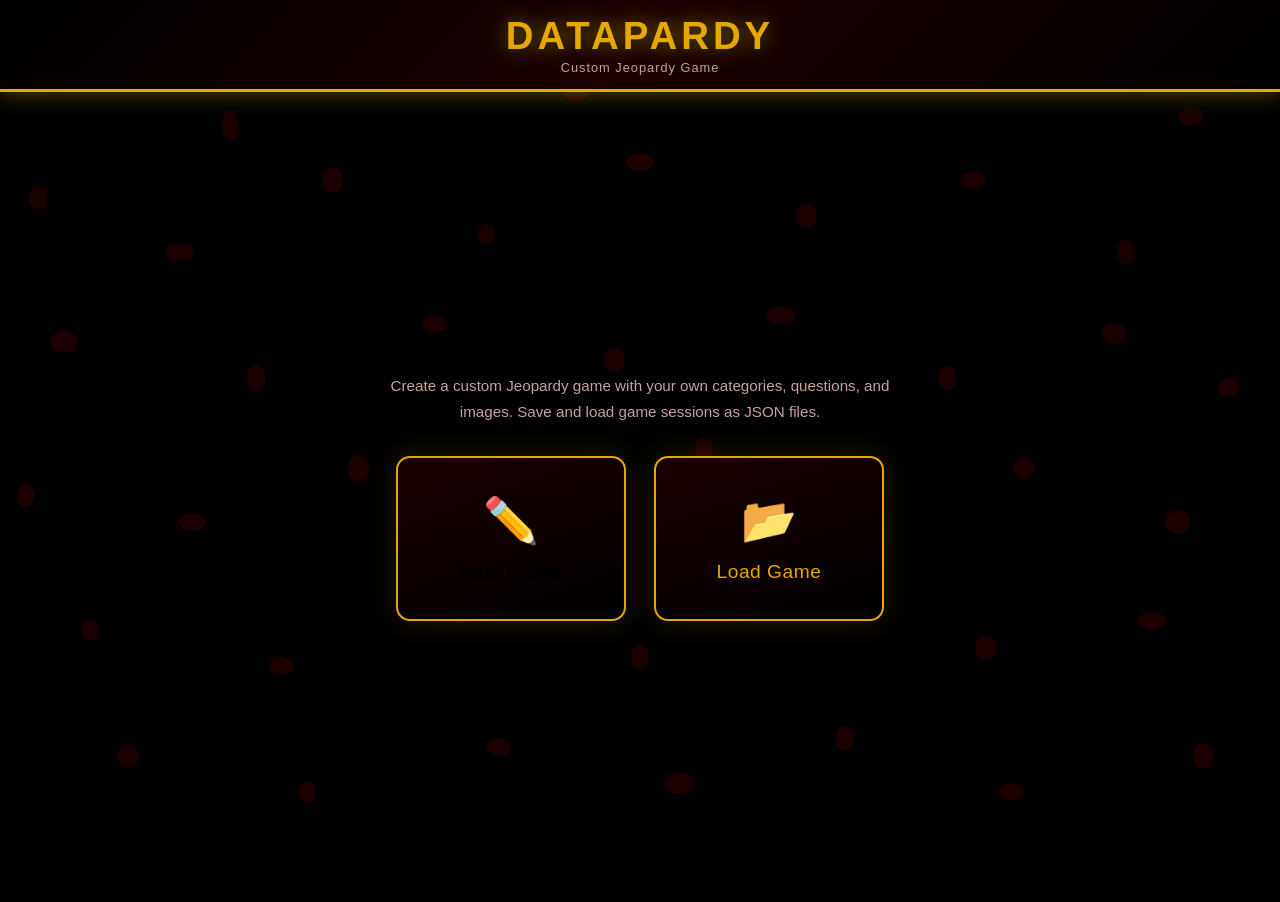
<file: index.html>
<!DOCTYPE html>
<html lang="en">
<head>
  <meta charset="UTF-8">
  <meta name="viewport" content="width=device-width, initial-scale=1.0">
  <title>DataPardy</title>
  <link rel="stylesheet" href="css/style.css">
</head>
<body>
  <header class="site-header">
    <h1>DataPardy</h1>
    <div class="subtitle">Custom Jeopardy Game</div>
  </header>

  <main class="landing">
    <div class="landing-description">
      Create a custom Jeopardy game with your own categories, questions, and images.
      Save and load game sessions as JSON files.
    </div>

    <div class="landing-buttons">
      <button class="btn landing-btn btn-primary" onclick="location.href='setup.html'">
        <span class="icon">✏️</span>
        New Game
      </button>

      <button class="btn landing-btn btn-secondary" onclick="document.getElementById('loadFileInput').click()">
        <span class="icon">📂</span>
        Load Game
      </button>
      <input type="file" id="loadFileInput" accept=".json" class="hidden" onchange="loadGame(event)">
    </div>

    <div id="loadError" class="hidden" style="color:#f88; font-size:0.9rem;"></div>
  </main>

  <script src="js/utils.js"></script>
  <script>
    function loadGame(event) {
      const file = event.target.files[0];
      if (!file) return;
      const reader = new FileReader();
      reader.onload = async function(e) {
        try {
          const data = JSON.parse(e.target.result);
          // Basic validation
          if (!data.categories || !Array.isArray(data.categories)) {
            throw new Error('Invalid game file format');
          }
          await compressGameImages(data);
          localStorage.setItem('datapardy_game', JSON.stringify(data));
          location.href = 'setup.html?loaded=1';
        } catch (err) {
          const el = document.getElementById('loadError');
          el.textContent = 'Error loading file: ' + err.message;
          el.classList.remove('hidden');
        }
      };
      reader.readAsText(file);
    }
  </script>
</body>
</html>
</file>
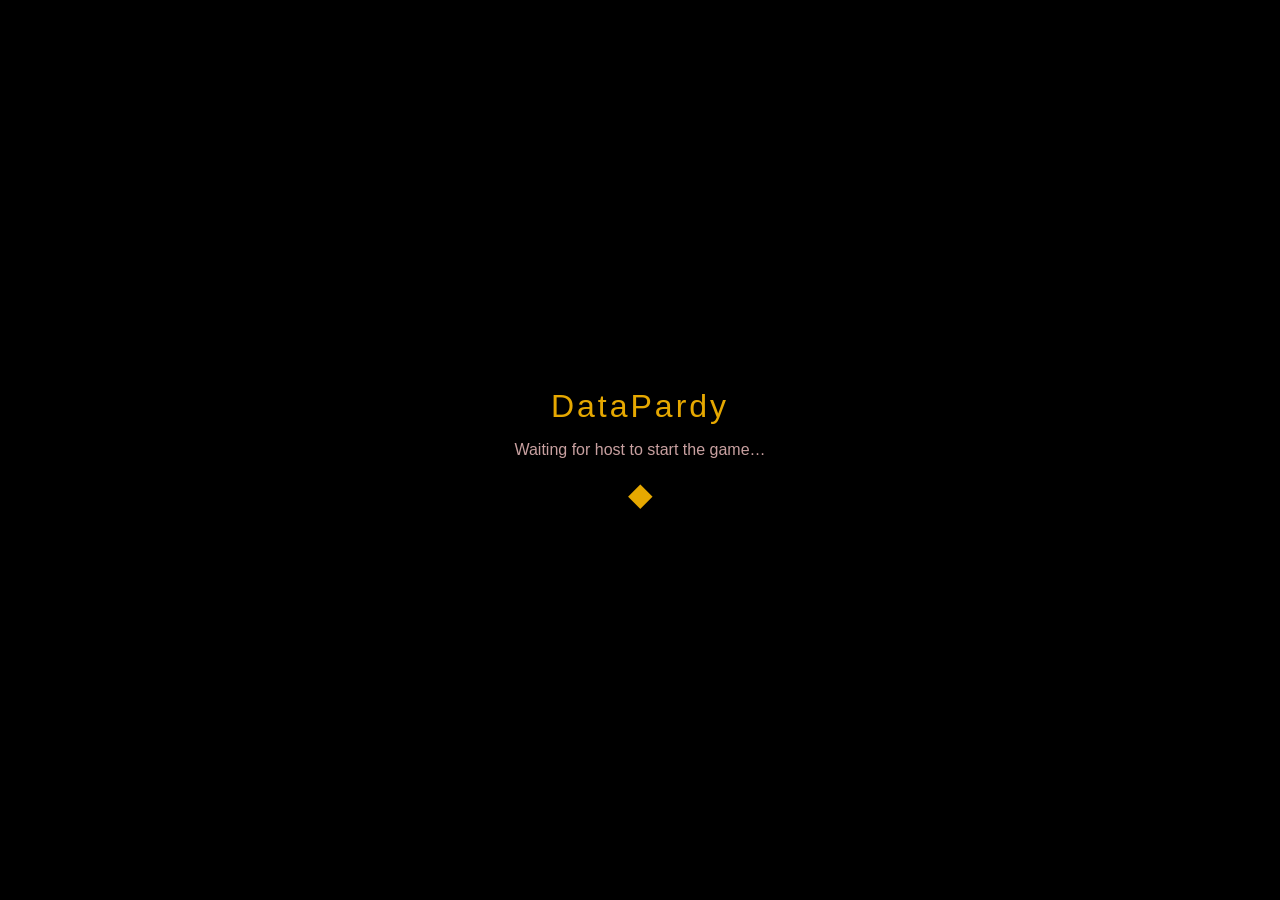
<file: audience.html>
<!DOCTYPE html>
<html lang="en">
<head>
  <meta charset="UTF-8">
  <meta name="viewport" content="width=device-width, initial-scale=1.0">
  <title>DataPardy — Audience</title>
  <link rel="stylesheet" href="css/style.css">
  <style>
    body { margin: 0; overflow: hidden; }
    body::before { display: none; } /* hide cheetah spots on audience bg */
  </style>
</head>
<body>
  <div class="audience-root">

    <!-- Waiting for host -->
    <div class="audience-scene active" id="scene-waiting">
      <div class="audience-waiting">
        <div style="font-family:var(--font-main);font-size:2rem;color:var(--gold);letter-spacing:3px">
          DataPardy
        </div>
        <div>Waiting for host to start the game&hellip;</div>
        <div class="dot-pulse">◆</div>
      </div>
    </div>

    <!-- Board -->
    <div class="audience-scene" id="scene-board">
      <div class="audience-board-wrap">
        <div class="audience-board" id="audienceBoard"></div>
        <div class="audience-page-nav hidden" id="audiencePageNav"></div>
      </div>
      <div class="audience-score-strip" id="audienceScoreStrip"></div>
    </div>

    <!-- Daily Double -->
    <div class="audience-scene" id="scene-daily-double">
      <div class="audience-dd-scene">
        <div class="audience-dd-text">Daily Double!</div>
        <div class="audience-dd-sub" id="ddMeta"></div>
      </div>
    </div>

    <!-- Question -->
    <div class="audience-scene" id="scene-question">
      <div class="audience-question-scene">
        <div class="audience-meta" id="qMeta"></div>
        <img id="qImage" class="audience-image hidden" alt="">
        <div class="audience-question-text" id="qText"></div>
      </div>
      <div class="audience-score-strip" id="audienceScoreStripQ"></div>
    </div>

    <!-- Answer -->
    <div class="audience-scene" id="scene-answer">
      <div class="audience-question-scene">
        <div class="audience-meta" id="aMeta"></div>
        <div class="audience-question-text" id="aText"></div>
        <div class="audience-answer-box" id="aAnswer"></div>
        <div class="image-pair">
          <img id="aImage" class="audience-image hidden" alt="">
          <img id="aAnswerImage" class="audience-image hidden" alt="">
        </div>
      </div>
      <div class="audience-score-strip" id="audienceScoreStripA"></div>
    </div>

    <!-- Final Jeopardy: wager stage -->
    <div class="audience-scene" id="scene-final-wager">
      <div class="audience-final-wager-scene">
        <div class="audience-fj-label">Final Jeopardy</div>
        <div class="audience-fj-category" id="fjWagerCategory"></div>
        <div style="margin-top:24px;color:var(--tan);font-size:0.9rem">Make your wagers now</div>
      </div>
    </div>

    <!-- Final Jeopardy: question -->
    <div class="audience-scene" id="scene-final-question">
      <div class="audience-question-scene">
        <div class="audience-fj-label">Final Jeopardy</div>
        <div class="audience-fj-category" id="fjQCategory" style="font-size:1.4rem;margin-bottom:28px"></div>
        <img id="fjQImage" class="audience-image hidden" alt="">
        <div class="audience-question-text" id="fjQText"></div>
      </div>
    </div>

    <!-- Final Jeopardy: answer + scores -->
    <div class="audience-scene" id="scene-final-answer">
      <div class="audience-question-scene" style="padding-bottom:16px">
        <div class="audience-fj-label">Final Jeopardy</div>
        <div class="audience-fj-category" id="fjACategory" style="font-size:1.2rem;margin-bottom:16px"></div>
        <img id="fjAImage" class="audience-image hidden" alt="">
        <div class="audience-question-text" id="fjAText" style="font-size:clamp(1rem,2.5vw,1.8rem)"></div>
        <div class="audience-answer-box" id="fjAAnswer" style="margin-bottom:0"></div>
        <div class="audience-final-scores" id="fjScores"></div>
      </div>
    </div>

    <!-- Rules -->
    <div class="audience-scene" id="scene-rules">
      <div class="audience-rules-scene">
        <div class="audience-fj-label" id="rulesGameTitle"></div>
        <div class="audience-rules-header">House Rules</div>
        <div class="audience-rules-body" id="rulesBody"></div>
      </div>
    </div>

  </div>

  <script src="js/audience.js"></script>
</body>
</html>
</file>
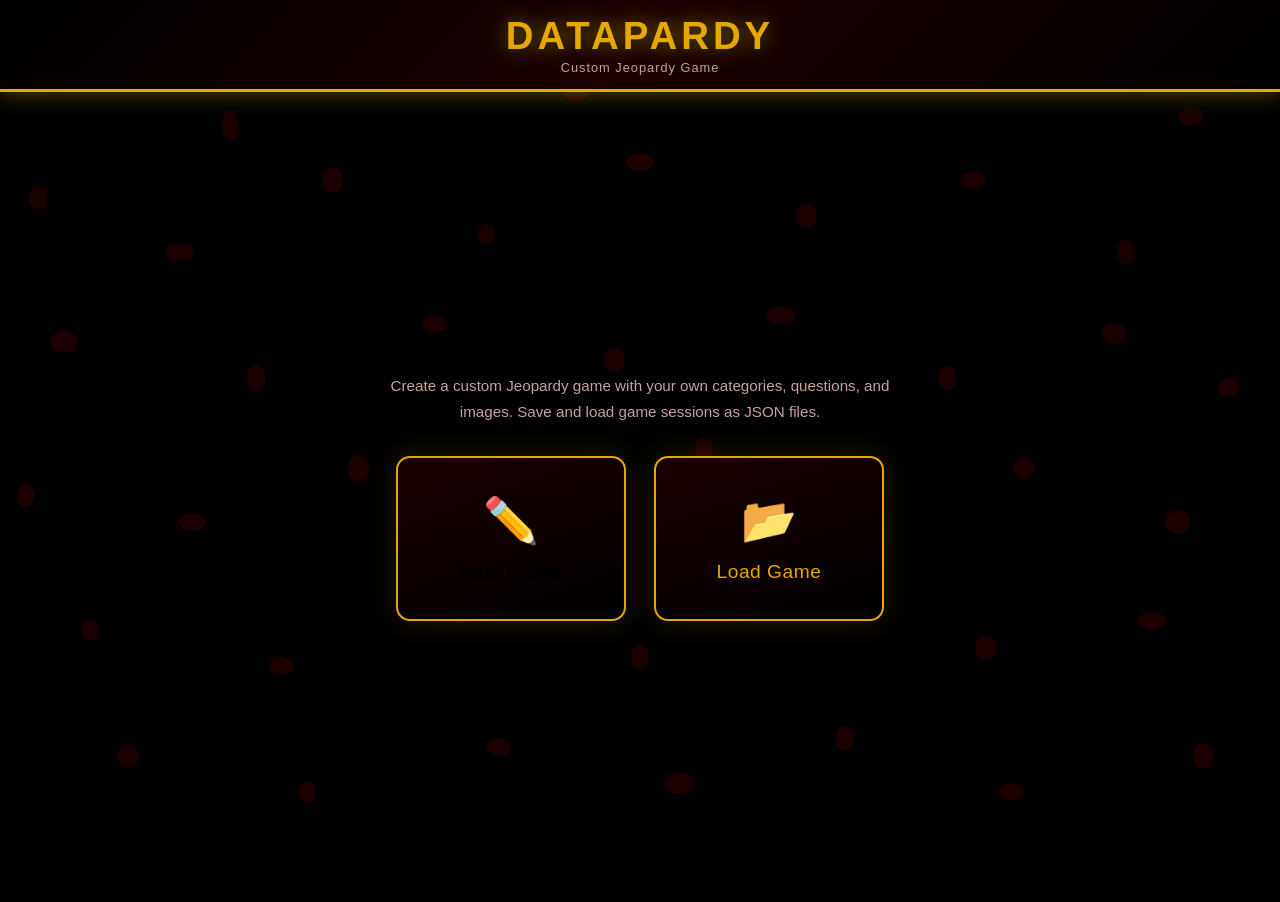
<file: final.html>
<!DOCTYPE html>
<html lang="en">
<head>
  <meta charset="UTF-8">
  <meta name="viewport" content="width=device-width, initial-scale=1.0">
  <title>DataPardy — Final Jeopardy</title>
  <link rel="stylesheet" href="css/style.css">
</head>
<body>
  <header class="site-header">
    <h1>DataPardy</h1>
    <div class="subtitle">Final Jeopardy</div>
  </header>

  <div class="final-container">

    <!-- Stage 1: Wagers -->
    <div class="final-stage active" id="stage-wager">
      <div class="text-center" style="margin-bottom:8px;color:var(--tan);font-size:0.85rem;text-transform:uppercase;letter-spacing:2px">
        Category
      </div>
      <div class="final-category-banner" id="finalCategoryDisplay">—</div>
      <p class="text-center" style="color:var(--tan);margin-bottom:24px">
        All players write down their wagers before the question is revealed.
      </p>
      <div class="wager-grid" id="wagerGrid"></div>
      <div class="stage-actions">
        <button class="btn btn-secondary" onclick="location.href='game.html'">← Back to Board</button>
        <button class="btn btn-primary" onclick="goToQuestion()">Reveal Question →</button>
      </div>
    </div>

    <!-- Stage 2: Question + Answer + Score Adjust -->
    <div class="final-stage" id="stage-question">
      <div class="final-category-banner" id="finalCategoryDisplay2">—</div>
      <div class="final-question-box" id="finalQuestionDisplay"></div>
      <div class="final-answer-box" id="finalAnswerDisplay"></div>
      <img id="finalImageDisplay" class="modal-image hidden" alt="Final Jeopardy image">

      <div class="stage-actions" style="margin-top:20px;margin-bottom:8px">
        <button class="btn btn-secondary" id="revealFinalABtn" onclick="revealFinalAnswer()">Reveal Answer to Audience</button>
      </div>

      <h2 style="font-family:var(--font-main);color:var(--gold);font-size:1rem;text-transform:uppercase;letter-spacing:2px;margin:24px 0 12px">
        Adjust Scores
      </h2>
      <div id="finalScoreRows"></div>

      <div class="stage-actions" style="margin-top:32px">
        <button class="btn btn-secondary" onclick="resetGame()">🔁 Play Again</button>
        <button class="btn btn-success" onclick="revealFinalScores()">📣 Show Final Scores to Audience</button>
        <button class="btn btn-primary" onclick="location.href='index.html'">🏠 Home</button>
      </div>
    </div>

  </div>

  <script src="js/final.js"></script>
</body>
</html>
</file>
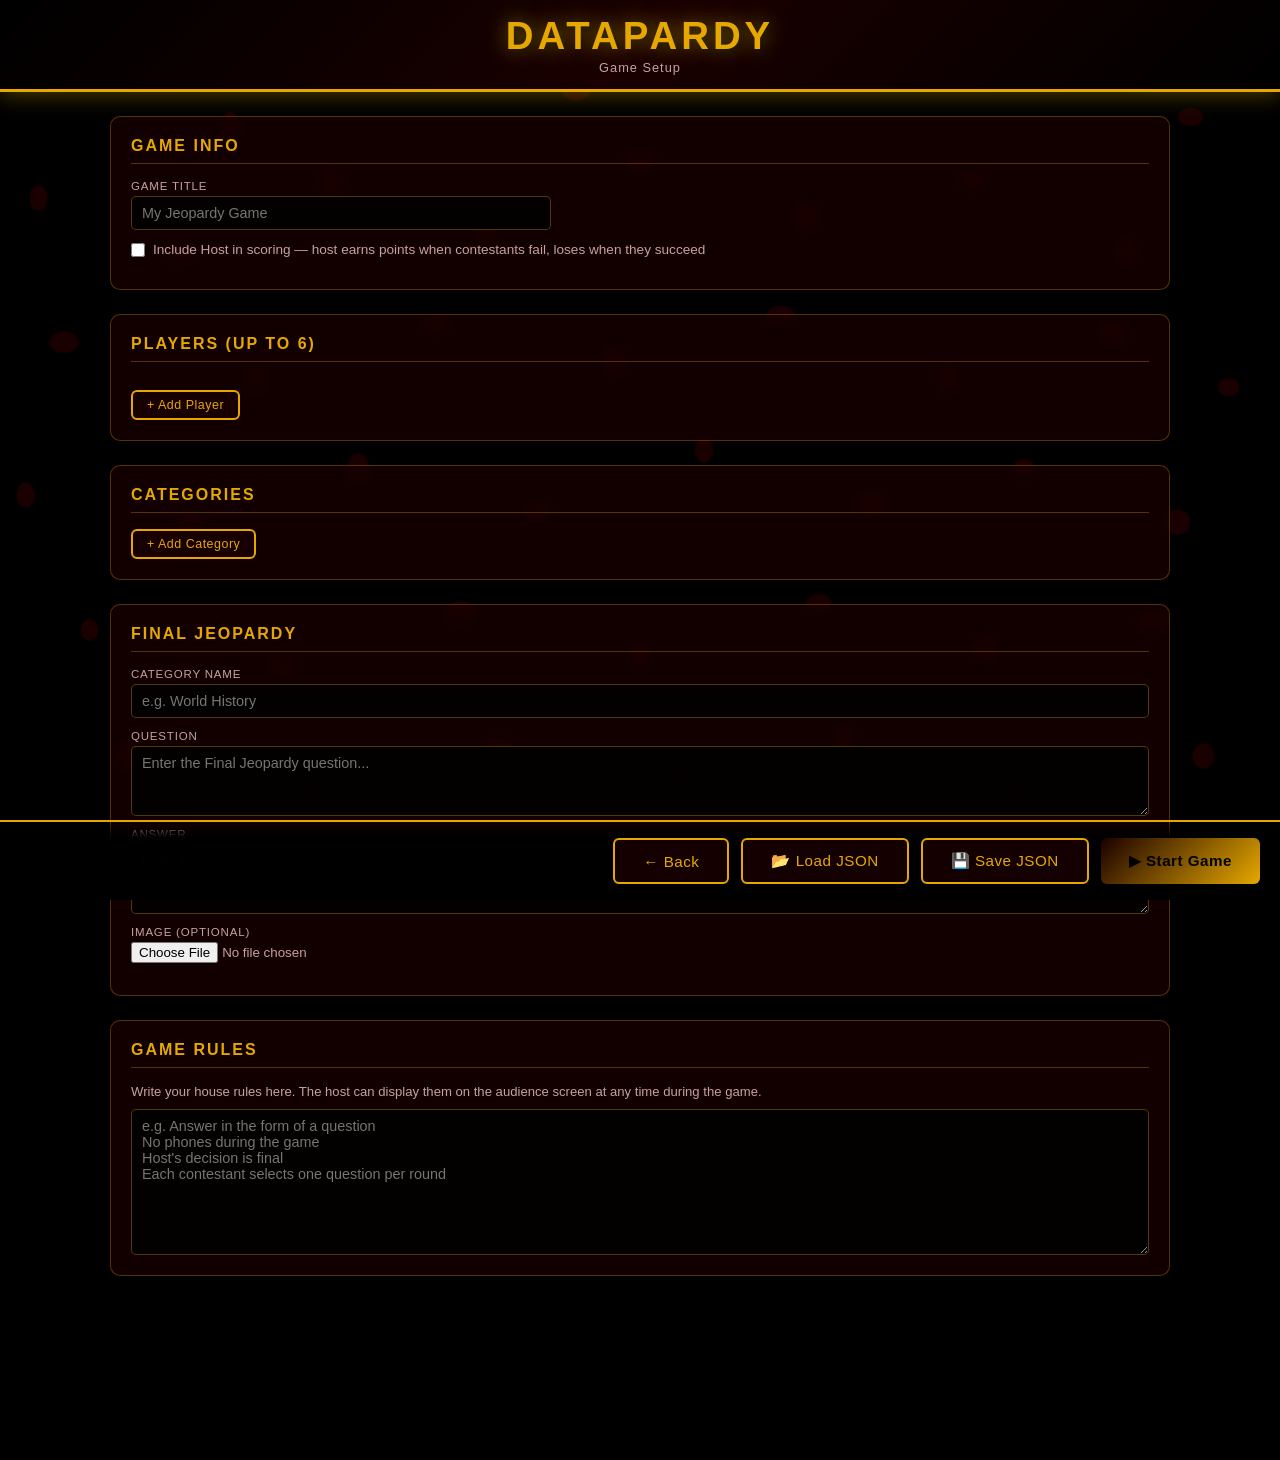
<file: game.html>
<!DOCTYPE html>
<html lang="en">
<head>
  <meta charset="UTF-8">
  <meta name="viewport" content="width=device-width, initial-scale=1.0">
  <title>DataPardy — Game Board</title>
  <link rel="stylesheet" href="css/style.css">
</head>
<body>
  <header class="site-header" style="padding:8px 20px">
    <h1 id="gameTitle" style="font-size:1.4rem;letter-spacing:2px">DataPardy</h1>
  </header>

  <div class="game-layout">
    <!-- Board -->
    <div class="board-area">
      <div class="jeopardy-board" id="board"></div>
      <div class="board-page-nav hidden" id="boardPageNav">
        <button class="btn btn-secondary btn-sm" id="pagePrev" onclick="prevPage()">◀ Prev</button>
        <span class="page-indicator" id="pageIndicator">1 / 1</span>
        <button class="btn btn-secondary btn-sm" id="pageNext" onclick="nextPage()">Next ▶</button>
      </div>
    </div>

    <!-- Score Panel -->
    <div class="score-panel">
      <h2>Scores</h2>
      <div id="scoreCards"></div>
      <div class="final-jeopardy-btn-wrap">
        <button class="btn btn-secondary btn-sm" style="width:100%;margin-bottom:8px"
          onclick="openAudienceScreen()">
          📺 Open Audience Screen
        </button>
        <button class="btn btn-secondary btn-sm" style="width:100%;margin-bottom:8px"
          onclick="showRules()">
          📋 Show Rules
        </button>
        <button class="btn btn-primary" style="width:100%" onclick="goToFinal()">
          Final Jeopardy ★
        </button>
        <button class="btn btn-secondary btn-sm" style="width:100%;margin-top:8px"
          onclick="if(confirm('Return to setup? Game progress is saved.')) location.href='setup.html'">
          ← Setup
        </button>
      </div>
    </div>
  </div>

  <!-- Question Modal -->
  <div class="modal-overlay hidden" id="modalOverlay" onclick="handleOverlayClick(event)">
    <div class="modal" id="modal">
      <div class="modal-category" id="modalCategory"></div>
      <div class="modal-points" id="modalPoints"></div>
      <div id="modalDDSection" class="hidden">
        <div class="daily-double-banner">DAILY DOUBLE!</div>
        <div class="wager-form">
          <div class="wager-player-select" id="ddWagerSection">
            <label>Who is wagering?</label>
            <select id="ddPlayerSelect"></select>
            <label style="margin-top:8px">Wager Amount ($)</label>
            <input type="number" id="ddWagerAmount" min="0" placeholder="Enter wager">
          </div>
          <button class="btn btn-primary" onclick="confirmDDWager()">Confirm Wager & Show Question</button>
        </div>
      </div>
      <div id="modalQuestionSection" class="hidden">
        <div class="modal-question" id="modalQuestion"></div>
        <div class="modal-answer host-preview" id="modalAnswer">
          <div class="answer-label">
            Answer
            <span class="host-only-badge" id="hostOnlyBadge">HOST ONLY</span>
          </div>
          <div id="modalAnswerText"></div>
        </div>
        <div class="image-pair">
          <img id="modalImage" class="modal-image hidden" alt="question image">
          <img id="modalAnswerImage" class="modal-image hidden" alt="answer image">
        </div>
        <div class="score-buttons" id="scoreButtons"></div>
        <div class="modal-footer">
          <button class="btn btn-secondary" id="revealAnswerBtn" onclick="revealAnswer()">Reveal to Audience</button>
          <button class="btn btn-secondary btn-sm" onclick="pauseQuestion()">⏸ Come Back To This</button>
          <button class="btn btn-danger btn-sm" onclick="closeModal(false)">Close (No Score)</button>
          <button class="btn btn-success" onclick="closeModal(true)">Done ✓</button>
        </div>
      </div>
    </div>
  </div>

  <script src="js/game.js"></script>
</body>
</html>
</file>
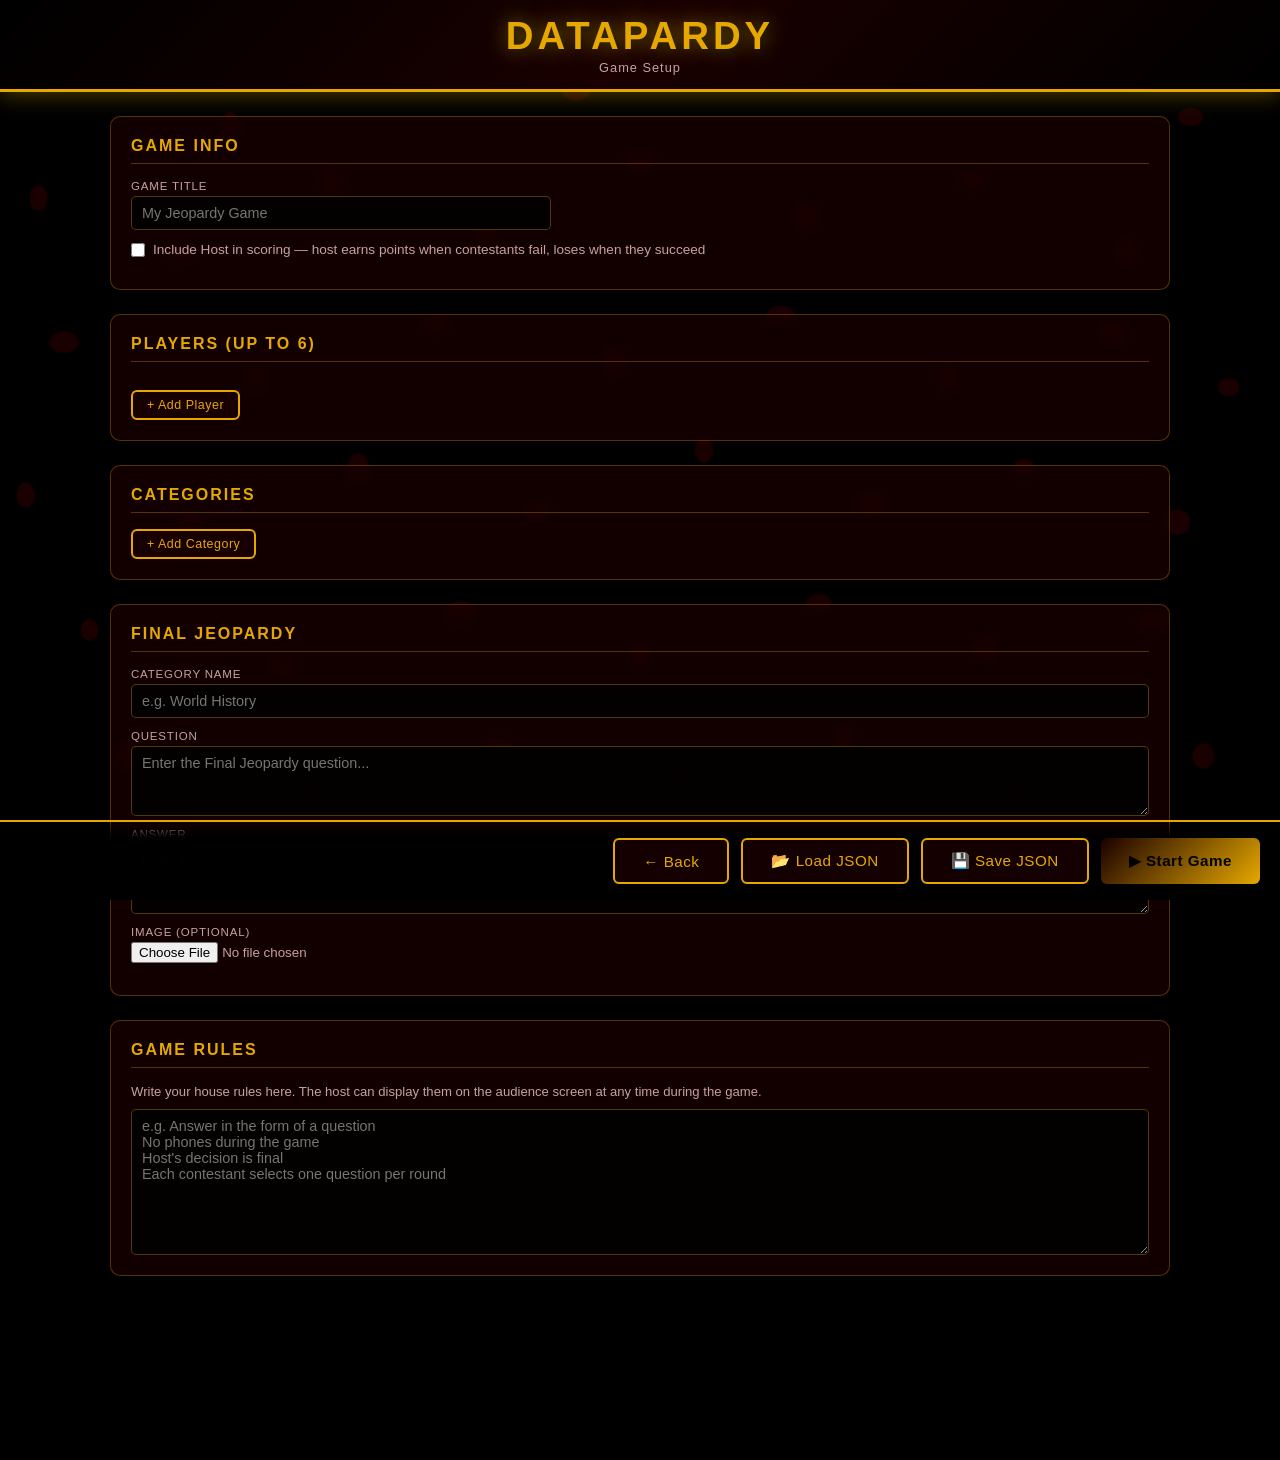
<file: setup.html>
<!doctype html>
<html lang="en">
  <head>
    <meta charset="UTF-8" />
    <meta name="viewport" content="width=device-width, initial-scale=1.0" />
    <title>DataPardy — Setup</title>
    <link rel="stylesheet" href="css/style.css" />
  </head>
  <body>
    <header class="site-header">
      <h1>DataPardy</h1>
      <div class="subtitle">Game Setup</div>
    </header>

    <div class="setup-container">
      <!-- Game Title -->
      <div class="setup-section">
        <h2>Game Info</h2>
        <div class="form-row">
          <div class="form-group" style="max-width: 420px">
            <label for="gameTitle">Game Title</label>
            <input
              type="text"
              id="gameTitle"
              placeholder="My Jeopardy Game"
              maxlength="80"
            />
          </div>
        </div>
        <div class="form-row" style="margin-top: 4px">
          <label class="host-toggle-label">
            <input type="checkbox" id="hostScoring" />
            Include Host in scoring — host earns points when contestants fail,
            loses when they succeed
          </label>
        </div>
      </div>

      <!-- Players -->
      <div class="setup-section">
        <h2>Players (up to 6)</h2>
        <div class="player-list" id="playerList"></div>
        <button
          class="btn btn-secondary btn-sm"
          onclick="addPlayer()"
          id="addPlayerBtn"
        >
          + Add Player
        </button>
      </div>

      <!-- Categories -->
      <div class="setup-section">
        <h2>Categories</h2>
        <div id="categoryList"></div>
        <button
          class="btn btn-secondary btn-sm"
          onclick="addCategory()"
          id="addCategoryBtn"
        >
          + Add Category
        </button>
      </div>

      <!-- Final Jeopardy -->
      <div class="setup-section">
        <h2>Final Jeopardy</h2>
        <div class="form-row">
          <div class="form-group">
            <label>Category Name</label>
            <input
              type="text"
              id="finalCategory"
              placeholder="e.g. World History"
              maxlength="60"
            />
          </div>
        </div>
        <div class="form-row">
          <div class="form-group">
            <label>Question</label>
            <textarea
              id="finalQuestion"
              placeholder="Enter the Final Jeopardy question..."
              rows="3"
            ></textarea>
          </div>
        </div>
        <div class="form-row">
          <div class="form-group">
            <label>Answer</label>
            <textarea
              id="finalAnswer"
              placeholder="Enter the answer..."
              rows="2"
            ></textarea>
          </div>
        </div>
        <div class="form-row">
          <div class="form-group" style="max-width: 260px">
            <label>Image (optional)</label>
            <input
              type="file"
              id="finalImage"
              accept="image/*"
              onchange="handleFinalImage(event)"
              style="color: var(--tan)"
            />
          </div>
          <div style="display: flex; align-items: center; gap: 8px">
            <img
              id="finalImagePreview"
              class="image-preview hidden"
              alt="preview"
            />
            <button
              class="image-clear hidden"
              id="finalImageClear"
              onclick="clearFinalImage()"
            >
              ✕ Remove
            </button>
          </div>
        </div>
      </div>

      <!-- Game Rules -->
      <div class="setup-section">
        <h2>Game Rules</h2>
        <p style="color: var(--tan); font-size: 0.82rem; margin-bottom: 10px">
          Write your house rules here. The host can display them on the audience
          screen at any time during the game.
        </p>
        <div class="form-group">
          <textarea
            id="gameRules"
            rows="8"
            placeholder="e.g. Answer in the form of a question&#10;No phones during the game&#10;Host's decision is final&#10;Each contestant selects one question per round"
          ></textarea>
        </div>
      </div>
    </div>
    <!-- end setup-container -->

    <div class="setup-actions">
      <button class="btn btn-secondary" onclick="location.href = 'index.html'">
        ← Back
      </button>
      <button class="btn btn-secondary" onclick="loadFromFile()">
        📂 Load JSON
      </button>
      <input
        type="file"
        id="importFileInput"
        accept=".json"
        class="hidden"
        onchange="importJSON(event)"
      />
      <button class="btn btn-secondary" onclick="saveToFile()">
        💾 Save JSON
      </button>
      <button class="btn btn-primary" onclick="startGame()">
        ▶ Start Game
      </button>
    </div>

    <script src="js/utils.js"></script>
    <script src="js/setup.js"></script>
  </body>
</html>
</file>
<file: css/style.css>
/* ===== RESET & BASE ===== */
*, *::before, *::after {
  box-sizing: border-box;
  margin: 0;
  padding: 0;
}

:root {
  --black: #000000;
  --charcoal: #0a0000;
  --dark-brown: #1a0000;
  --amber: #e6a800;
  --amber-light: #f0b800;
  --gold: #e6a800;
  --gold-bright: #e6a800;
  --tan: #c8a0a0;
  --cream: #f0e8e8;
  --spot-color: rgba(146, 0, 0, 0.18);
  --tile-hover: #FFC603;
  --tile-bg: #e6a800;
  --tile-border: #920000;
  --gray-answered: #0a0a0a;
  --red: #920000;
  --green: #2a8a3a;
  --white: #FFFFFF;
  --shadow: 0 4px 20px rgba(0,0,0,0.9);
  --font-main: 'Arial Black', 'Impact', Arial, sans-serif;
  --font-body: Arial, Helvetica, sans-serif;
}

html, body {
  height: 100%;
  font-family: var(--font-body);
  background: var(--black);
  color: var(--cream);
}

/* Cheetah spot background pattern */
body::before {
  content: '';
  position: fixed;
  inset: 0;
  background-image:
    radial-gradient(ellipse 18px 12px at 8% 6%, var(--spot-color) 80%, transparent 100%),
    radial-gradient(ellipse 10px 16px at 18% 14%, var(--spot-color) 80%, transparent 100%),
    radial-gradient(ellipse 14px 10px at 31% 4%, var(--spot-color) 80%, transparent 100%),
    radial-gradient(ellipse 16px 12px at 45% 10%, var(--spot-color) 80%, transparent 100%),
    radial-gradient(ellipse 10px 14px at 57% 3%, var(--spot-color) 80%, transparent 100%),
    radial-gradient(ellipse 18px 10px at 70% 8%, var(--spot-color) 80%, transparent 100%),
    radial-gradient(ellipse 12px 16px at 83% 5%, var(--spot-color) 80%, transparent 100%),
    radial-gradient(ellipse 14px 10px at 93% 13%, var(--spot-color) 80%, transparent 100%),
    radial-gradient(ellipse 10px 14px at 3% 22%, var(--spot-color) 80%, transparent 100%),
    radial-gradient(ellipse 16px 10px at 14% 28%, var(--spot-color) 80%, transparent 100%),
    radial-gradient(ellipse 12px 14px at 26% 20%, var(--spot-color) 80%, transparent 100%),
    radial-gradient(ellipse 10px 12px at 38% 26%, var(--spot-color) 80%, transparent 100%),
    radial-gradient(ellipse 16px 10px at 50% 18%, var(--spot-color) 80%, transparent 100%),
    radial-gradient(ellipse 12px 14px at 63% 24%, var(--spot-color) 80%, transparent 100%),
    radial-gradient(ellipse 14px 10px at 76% 20%, var(--spot-color) 80%, transparent 100%),
    radial-gradient(ellipse 10px 14px at 88% 28%, var(--spot-color) 80%, transparent 100%),
    radial-gradient(ellipse 16px 12px at 5% 38%, var(--spot-color) 80%, transparent 100%),
    radial-gradient(ellipse 10px 16px at 20% 42%, var(--spot-color) 80%, transparent 100%),
    radial-gradient(ellipse 14px 10px at 34% 36%, var(--spot-color) 80%, transparent 100%),
    radial-gradient(ellipse 12px 14px at 48% 40%, var(--spot-color) 80%, transparent 100%),
    radial-gradient(ellipse 16px 10px at 61% 35%, var(--spot-color) 80%, transparent 100%),
    radial-gradient(ellipse 10px 14px at 74% 42%, var(--spot-color) 80%, transparent 100%),
    radial-gradient(ellipse 14px 12px at 87% 37%, var(--spot-color) 80%, transparent 100%),
    radial-gradient(ellipse 12px 10px at 96% 43%, var(--spot-color) 80%, transparent 100%),
    radial-gradient(ellipse 10px 14px at 2% 55%, var(--spot-color) 80%, transparent 100%),
    radial-gradient(ellipse 16px 10px at 15% 58%, var(--spot-color) 80%, transparent 100%),
    radial-gradient(ellipse 12px 16px at 28% 52%, var(--spot-color) 80%, transparent 100%),
    radial-gradient(ellipse 14px 10px at 42% 57%, var(--spot-color) 80%, transparent 100%),
    radial-gradient(ellipse 10px 14px at 55% 50%, var(--spot-color) 80%, transparent 100%),
    radial-gradient(ellipse 16px 12px at 68% 56%, var(--spot-color) 80%, transparent 100%),
    radial-gradient(ellipse 12px 10px at 80% 52%, var(--spot-color) 80%, transparent 100%),
    radial-gradient(ellipse 14px 14px at 92% 58%, var(--spot-color) 80%, transparent 100%),
    radial-gradient(ellipse 10px 12px at 7% 70%, var(--spot-color) 80%, transparent 100%),
    radial-gradient(ellipse 14px 10px at 22% 74%, var(--spot-color) 80%, transparent 100%),
    radial-gradient(ellipse 16px 12px at 36% 68%, var(--spot-color) 80%, transparent 100%),
    radial-gradient(ellipse 10px 14px at 50% 73%, var(--spot-color) 80%, transparent 100%),
    radial-gradient(ellipse 14px 10px at 64% 67%, var(--spot-color) 80%, transparent 100%),
    radial-gradient(ellipse 12px 14px at 77% 72%, var(--spot-color) 80%, transparent 100%),
    radial-gradient(ellipse 16px 10px at 90% 69%, var(--spot-color) 80%, transparent 100%),
    radial-gradient(ellipse 12px 14px at 10% 84%, var(--spot-color) 80%, transparent 100%),
    radial-gradient(ellipse 10px 12px at 24% 88%, var(--spot-color) 80%, transparent 100%),
    radial-gradient(ellipse 14px 10px at 39% 83%, var(--spot-color) 80%, transparent 100%),
    radial-gradient(ellipse 16px 12px at 53% 87%, var(--spot-color) 80%, transparent 100%),
    radial-gradient(ellipse 10px 14px at 66% 82%, var(--spot-color) 80%, transparent 100%),
    radial-gradient(ellipse 14px 10px at 79% 88%, var(--spot-color) 80%, transparent 100%),
    radial-gradient(ellipse 12px 14px at 94% 84%, var(--spot-color) 80%, transparent 100%);
  pointer-events: none;
  z-index: 0;
}

body > * {
  position: relative;
  z-index: 1;
}

/* ===== SHARED HEADER ===== */
.site-header {
  background: linear-gradient(135deg, #000000 0%, #1a0000 50%, #000000 100%);
  text-align: center;
  padding: 14px 20px;
  border-bottom: 3px solid var(--gold);
  box-shadow: 0 3px 20px rgba(255, 198, 3, 0.3);
}

.site-header h1 {
  font-family: var(--font-main);
  font-size: 2.4rem;
  color: var(--gold-bright);
  text-shadow: 0 0 20px rgba(255, 215, 0, 0.5), 2px 2px 6px rgba(0,0,0,0.8);
  letter-spacing: 4px;
  text-transform: uppercase;
}

.site-header .subtitle {
  font-size: 0.8rem;
  color: var(--tan);
  margin-top: 2px;
  letter-spacing: 1px;
}

/* ===== BUTTONS ===== */
.btn {
  display: inline-block;
  padding: 12px 28px;
  border: none;
  border-radius: 6px;
  font-family: var(--font-main);
  font-size: 0.95rem;
  cursor: pointer;
  transition: transform 0.1s, box-shadow 0.15s, background 0.15s;
  text-decoration: none;
  text-align: center;
  letter-spacing: 0.5px;
}

.btn:hover {
  transform: translateY(-2px);
  box-shadow: 0 6px 24px rgba(230,168,0,0.4);
}

.btn:active {
  transform: translateY(0);
}

.btn-primary {
  background: linear-gradient(135deg, var(--dark-brown), var(--amber));
  color: #000000;
  font-weight: bold;
}

.btn-secondary {
  background: rgba(26,0,0,0.8);
  color: var(--gold);
  border: 2px solid var(--amber);
}

.btn-danger {
  background: var(--red);
  color: var(--white);
}

.btn-success {
  background: var(--green);
  color: var(--white);
}

.btn-sm {
  padding: 6px 14px;
  font-size: 0.78rem;
}

/* ===== INDEX PAGE ===== */
.landing {
  display: flex;
  flex-direction: column;
  align-items: center;
  justify-content: center;
  min-height: calc(100vh - 90px);
  gap: 32px;
  padding: 40px 20px;
}

.landing-buttons {
  display: flex;
  gap: 28px;
  flex-wrap: wrap;
  justify-content: center;
}

.landing-btn {
  width: 230px;
  padding: 36px 20px;
  font-size: 1.2rem;
  border-radius: 14px;
  display: flex;
  flex-direction: column;
  align-items: center;
  gap: 14px;
  border: 2px solid var(--amber);
  background: linear-gradient(160deg, #1a0000 0%, #000000 100%);
  box-shadow: 0 0 30px rgba(230,168,0,0.15);
}

.landing-btn:hover {
  border-color: var(--gold-bright);
  box-shadow: 0 0 40px rgba(230,168,0,0.3);
}

.landing-btn .icon {
  font-size: 2.8rem;
}

.landing-description {
  max-width: 500px;
  text-align: center;
  color: var(--tan);
  line-height: 1.7;
  font-size: 0.95rem;
}

/* ===== SETUP PAGE ===== */
.setup-container {
  max-width: 1100px;
  margin: 0 auto;
  padding: 24px 20px 80px;
}

.setup-section {
  background: rgba(26,0,0,0.7);
  border: 1px solid rgba(230,168,0,0.3);
  border-radius: 10px;
  padding: 20px;
  margin-bottom: 24px;
  backdrop-filter: blur(4px);
}

.setup-section h2 {
  font-family: var(--font-main);
  color: var(--gold);
  font-size: 1rem;
  margin-bottom: 16px;
  text-transform: uppercase;
  letter-spacing: 2px;
  border-bottom: 1px solid rgba(230,168,0,0.3);
  padding-bottom: 8px;
}

.form-row {
  display: flex;
  gap: 12px;
  flex-wrap: wrap;
  margin-bottom: 12px;
  align-items: flex-end;
}

.form-group {
  display: flex;
  flex-direction: column;
  gap: 4px;
  flex: 1;
  min-width: 150px;
}

.form-group label {
  font-size: 0.72rem;
  color: var(--tan);
  text-transform: uppercase;
  letter-spacing: 0.8px;
}

.form-group input[type="text"],
.form-group input[type="number"],
.form-group textarea,
.form-group select {
  background: rgba(0,0,0,0.8);
  border: 1px solid rgba(230,168,0,0.35);
  border-radius: 5px;
  color: var(--cream);
  padding: 8px 10px;
  font-size: 0.9rem;
  font-family: var(--font-body);
  width: 100%;
}

.form-group textarea {
  resize: vertical;
  min-height: 70px;
}

.form-group input:focus,
.form-group textarea:focus,
.form-group select:focus {
  outline: none;
  border-color: var(--gold);
  box-shadow: 0 0 8px rgba(230,168,0,0.2);
}

.player-list {
  display: flex;
  flex-wrap: wrap;
  gap: 10px;
  margin-bottom: 12px;
}

.player-entry {
  display: flex;
  align-items: center;
  gap: 6px;
  background: rgba(26,0,0,0.7);
  border: 1px solid rgba(230,168,0,0.3);
  border-radius: 6px;
  padding: 6px 10px;
}

.player-entry input {
  background: transparent;
  border: none;
  color: var(--cream);
  font-size: 0.9rem;
  width: 120px;
}

.player-entry input:focus {
  outline: none;
}

.player-remove {
  background: none;
  border: none;
  color: #f88;
  cursor: pointer;
  font-size: 1rem;
  padding: 0 2px;
}

/* Category blocks */
.category-block {
  background: rgba(0,0,0,0.6);
  border: 1px solid rgba(230,168,0,0.2);
  border-radius: 8px;
  padding: 16px;
  margin-bottom: 16px;
}

.category-header {
  display: flex;
  align-items: center;
  gap: 10px;
  margin-bottom: 14px;
}

.category-header input[type="text"] {
  flex: 1;
  background: rgba(0,0,0,0.8);
  border: 1px solid rgba(230,168,0,0.4);
  border-radius: 5px;
  color: var(--gold);
  padding: 8px 12px;
  font-size: 1rem;
  font-family: var(--font-main);
}

.category-header input:focus {
  outline: none;
  border-color: var(--gold-bright);
}

.question-row {
  background: rgba(255,255,255,0.03);
  border: 1px solid rgba(230,168,0,0.12);
  border-radius: 6px;
  padding: 12px;
  margin-bottom: 10px;
}

.question-row-header {
  display: flex;
  align-items: center;
  gap: 10px;
  margin-bottom: 10px;
  flex-wrap: wrap;
}

.question-row-header .points-badge {
  background: linear-gradient(135deg, var(--dark-brown), var(--amber));
  color: #000000;
  font-family: var(--font-main);
  font-size: 0.9rem;
  padding: 4px 10px;
  border-radius: 4px;
  white-space: nowrap;
}

.dd-label {
  display: flex;
  align-items: center;
  gap: 5px;
  font-size: 0.8rem;
  color: var(--amber-light);
  cursor: pointer;
  white-space: nowrap;
}

.dd-label input[type="checkbox"] {
  accent-color: var(--gold);
}

.image-preview {
  width: 80px;
  height: 60px;
  object-fit: cover;
  border-radius: 4px;
  border: 1px solid rgba(230,168,0,0.4);
}

.image-clear {
  background: none;
  border: none;
  color: #f88;
  cursor: pointer;
  font-size: 0.75rem;
}

.setup-actions {
  position: sticky;
  bottom: 0;
  background: linear-gradient(0deg, rgba(0,0,0,0.98) 80%, transparent);
  border-top: 2px solid var(--amber);
  padding: 16px 20px;
  display: flex;
  gap: 12px;
  justify-content: flex-end;
  flex-wrap: wrap;
  z-index: 100;
}

/* ===== GAME PAGE ===== */
.game-layout {
  display: flex;
  height: calc(100vh - 64px);
  overflow: hidden;
}

.board-area {
  flex: 1;
  display: flex;
  flex-direction: column;
  padding: 10px;
  overflow: auto;
}

.jeopardy-board {
  display: grid;
  gap: 5px;
  flex: 1;
}

.board-cell {
  background: var(--tile-bg);
  border: 2px solid var(--tile-border);
  border-radius: 5px;
  display: flex;
  align-items: center;
  justify-content: center;
  text-align: center;
  padding: 8px;
  cursor: pointer;
  transition: background 0.15s, transform 0.1s, box-shadow 0.15s;
  min-height: 80px;
}

.board-cell:hover:not(.answered):not(.category-header-cell) {
  background: var(--tile-hover);
  transform: scale(1.03);
  box-shadow: 0 0 20px rgba(146,0,0,0.5);
  border-color: var(--red);
}

.board-cell.category-header-cell {
  background: linear-gradient(160deg, #b40000, #920000);
  cursor: default;
  font-family: var(--font-main);
  font-size: clamp(0.9rem, 1.4vw, 1.4rem);
  color: var(--gold);
  text-transform: uppercase;
  letter-spacing: 0.5px;
  min-height: 70px;
  border-color: var(--tile-border);
  text-shadow: 0 1px 4px rgba(0,0,0,0.6);
}

.board-cell.value-cell {
  font-family: var(--font-main);
  font-size: 1.9rem;
  color: var(--red);
  text-shadow: 0 0 10px rgba(146,0,0,0.5);
}

.board-cell.answered {
  background: var(--gray-answered);
  color: transparent;
  cursor: default;
  border-color: #2a2a2a;
}

.board-cell.in-progress {
  background: rgba(146, 0, 0, 0.15);
  border-color: var(--red);
  border-width: 2px;
  color: var(--red);
  flex-direction: column;
  gap: 3px;
}

.board-cell.in-progress:hover {
  background: rgba(146, 0, 0, 0.25);
  box-shadow: 0 0 20px rgba(146,0,0,0.4);
  transform: scale(1.03);
}

.in-progress-icon {
  font-size: 1rem;
  font-family: var(--font-body);
  opacity: 0.75;
  line-height: 1;
}

/* Board page navigation */
.board-page-nav {
  display: flex;
  align-items: center;
  justify-content: center;
  gap: 16px;
  padding: 8px 0 4px;
}

.board-page-nav .page-indicator {
  color: var(--gold);
  font-family: var(--font-main);
  font-size: 1rem;
  letter-spacing: 1px;
  min-width: 60px;
  text-align: center;
}

.audience-page-nav {
  text-align: center;
  color: var(--gold);
  font-family: var(--font-main);
  font-size: 0.9rem;
  letter-spacing: 1px;
  padding: 6px 0 2px;
}

/* Score panel */
.score-panel {
  width: 220px;
  min-width: 180px;
  background: linear-gradient(180deg, #000000 0%, #1a0000 100%);
  border-left: 2px solid var(--amber);
  display: flex;
  flex-direction: column;
  padding: 16px 12px;
  gap: 12px;
  overflow-y: auto;
}

.score-panel h2 {
  font-family: var(--font-main);
  color: var(--gold);
  font-size: 0.85rem;
  text-transform: uppercase;
  letter-spacing: 2px;
  border-bottom: 1px solid rgba(230,168,0,0.35);
  padding-bottom: 8px;
}

.player-score-card {
  background: rgba(26,0,0,0.6);
  border: 1px solid rgba(230,168,0,0.2);
  border-radius: 8px;
  padding: 10px 12px;
}

.player-score-card.host-card {
  background: rgba(26,0,0,0.8);
  border-color: var(--amber);
  border-width: 2px;
}

.player-score-card.host-card .player-score-name::before {
  content: '🎙 ';
}

/* Host scoring toggle in setup */
.host-toggle-label {
  display: flex;
  align-items: center;
  gap: 8px;
  font-size: 0.85rem;
  color: var(--tan);
  cursor: pointer;
}

.host-toggle-label input[type="checkbox"] {
  accent-color: var(--gold);
  width: 14px;
  height: 14px;
  cursor: pointer;
}

.player-score-name {
  font-size: 0.8rem;
  color: var(--tan);
  margin-bottom: 4px;
  white-space: nowrap;
  overflow: hidden;
  text-overflow: ellipsis;
}

.player-score-value {
  font-family: var(--font-main);
  font-size: 1.5rem;
  color: var(--gold-bright);
}

.player-score-value.negative {
  color: var(--red);
}

.final-jeopardy-btn-wrap {
  margin-top: auto;
}

/* ===== MODAL ===== */
.modal-overlay {
  position: fixed;
  inset: 0;
  background: rgba(0,0,0,0.92);
  display: flex;
  align-items: center;
  justify-content: center;
  z-index: 1000;
  padding: 20px;
  animation: fadeIn 0.2s ease;
}

@keyframes fadeIn {
  from { opacity: 0; }
  to { opacity: 1; }
}

.modal {
  background: linear-gradient(160deg, #1a0000 0%, #000000 100%);
  border: 2px solid var(--amber);
  border-radius: 12px;
  max-width: 860px;
  width: 100%;
  max-height: 90vh;
  overflow-y: auto;
  padding: 28px;
  box-shadow: 0 0 60px rgba(230,168,0,0.3), 0 0 120px rgba(230,168,0,0.1);
  animation: slideUp 0.2s ease;
}

@keyframes slideUp {
  from { transform: translateY(30px); opacity: 0; }
  to { transform: translateY(0); opacity: 1; }
}

.modal-points {
  font-family: var(--font-main);
  font-size: 1.8rem;
  color: var(--gold-bright);
  margin-bottom: 8px;
  text-shadow: 0 0 16px rgba(230,168,0,0.4);
}

.modal-category {
  font-size: 0.8rem;
  color: var(--tan);
  text-transform: uppercase;
  letter-spacing: 2px;
  margin-bottom: 22px;
}

.modal-question {
  font-size: 1.4rem;
  line-height: 1.6;
  text-align: center;
  min-height: 60px;
  margin-bottom: 20px;
  color: var(--cream);
}

.image-pair {
  display: flex;
  justify-content: center;
  gap: 16px;
  flex-wrap: wrap;
  margin: 0 auto 20px;
}

.image-pair .modal-image,
.image-pair .audience-image {
  margin-bottom: 0;
}

.modal-image {
  display: block;
  max-width: 512px;
  max-height: 512px;
  margin: 0 auto 20px;
  border-radius: 8px;
  border: 2px solid rgba(230,168,0,0.4);
  object-fit: contain;
}

.modal-answer {
  background: rgba(0,0,0,0.7);
  border: 2px solid var(--gold);
  border-radius: 8px;
  padding: 16px 20px;
  font-size: 1.2rem;
  text-align: center;
  margin-bottom: 20px;
  display: none;
  color: var(--cream);
}

.modal-answer.host-preview {
  display: block;
  border-color: var(--amber);
  opacity: 0.65;
}

.modal-answer.visible {
  display: block;
  animation: fadeIn 0.3s ease;
  border-color: var(--gold-bright);
  opacity: 1;
}

.modal-answer .answer-label {
  font-size: 0.72rem;
  color: var(--tan);
  text-transform: uppercase;
  letter-spacing: 1px;
  margin-bottom: 6px;
  display: flex;
  align-items: center;
  gap: 8px;
}

.host-only-badge {
  background: var(--amber);
  color: #000000;
  font-size: 0.58rem;
  font-weight: bold;
  padding: 2px 7px;
  border-radius: 3px;
  letter-spacing: 1px;
}

/* Score adjustment in modal */
.score-buttons {
  display: flex;
  flex-wrap: wrap;
  gap: 10px;
  margin-bottom: 16px;
}

.score-btn-group {
  display: flex;
  flex-direction: column;
  align-items: center;
  gap: 4px;
}

.score-btn-name {
  font-size: 0.72rem;
  color: var(--tan);
  text-align: center;
  max-width: 90px;
  overflow: hidden;
  text-overflow: ellipsis;
  white-space: nowrap;
}

.score-btn-pair {
  display: flex;
  gap: 4px;
}

.modal-footer {
  display: flex;
  gap: 10px;
  justify-content: flex-end;
  flex-wrap: wrap;
  border-top: 1px solid rgba(230,168,0,0.25);
  padding-top: 16px;
}

/* Daily Double wager */
.daily-double-banner {
  font-family: var(--font-main);
  font-size: 2.8rem;
  color: var(--gold-bright);
  text-align: center;
  text-shadow: 0 0 30px rgba(230,168,0,0.7), 0 0 60px rgba(230,168,0,0.3);
  margin-bottom: 20px;
  letter-spacing: 4px;
  animation: pulse 1.5s ease-in-out infinite;
}

@keyframes pulse {
  0%, 100% { text-shadow: 0 0 20px rgba(230,168,0,0.5), 0 0 40px rgba(230,168,0,0.2); }
  50% { text-shadow: 0 0 40px rgba(230,168,0,0.9), 0 0 80px rgba(230,168,0,0.4); }
}

.wager-form {
  display: flex;
  flex-direction: column;
  gap: 16px;
  align-items: center;
  padding: 10px 0;
}

.wager-player-select {
  display: flex;
  flex-direction: column;
  gap: 8px;
  width: 100%;
  max-width: 400px;
}

.wager-form label {
  color: var(--tan);
  font-size: 0.85rem;
}

.wager-form input[type="number"],
.wager-form select {
  background: rgba(0,0,0,0.8);
  border: 2px solid var(--amber);
  border-radius: 6px;
  color: var(--cream);
  padding: 10px 14px;
  font-size: 1.1rem;
  font-family: var(--font-main);
  width: 100%;
}

/* ===== FINAL JEOPARDY ===== */
.final-container {
  max-width: 900px;
  margin: 0 auto;
  padding: 30px 20px;
}

.final-stage {
  display: none;
}

.final-stage.active {
  display: block;
}

.final-category-banner {
  font-family: var(--font-main);
  font-size: 2.2rem;
  color: var(--gold-bright);
  text-align: center;
  margin: 24px 0;
  text-shadow: 0 0 20px rgba(230,168,0,0.5);
  letter-spacing: 2px;
}

.wager-grid {
  display: grid;
  grid-template-columns: repeat(auto-fill, minmax(200px, 1fr));
  gap: 16px;
  margin-bottom: 28px;
}

.wager-card {
  background: rgba(26,0,0,0.6);
  border: 1px solid rgba(230,168,0,0.3);
  border-radius: 10px;
  padding: 16px;
  display: flex;
  flex-direction: column;
  gap: 8px;
}

.wager-card .player-name {
  font-family: var(--font-main);
  color: var(--gold);
  font-size: 1rem;
}

.wager-card .current-score {
  font-size: 0.8rem;
  color: var(--tan);
}

.wager-card input[type="number"] {
  background: rgba(0,0,0,0.8);
  border: 1px solid rgba(230,168,0,0.4);
  border-radius: 5px;
  color: var(--cream);
  padding: 8px 10px;
  font-size: 1rem;
  font-family: var(--font-main);
  width: 100%;
}

.final-question-box {
  background: rgba(26,0,0,0.6);
  border: 2px solid var(--amber);
  border-radius: 10px;
  padding: 24px;
  font-size: 1.3rem;
  line-height: 1.6;
  text-align: center;
  margin-bottom: 20px;
  color: var(--cream);
}

.final-answer-box {
  background: rgba(0,0,0,0.6);
  border: 2px solid var(--green);
  border-radius: 10px;
  padding: 20px;
  font-size: 1.2rem;
  text-align: center;
  margin-bottom: 20px;
  color: var(--cream);
}

.final-score-row {
  display: flex;
  align-items: center;
  gap: 12px;
  background: rgba(26,0,0,0.5);
  border: 1px solid rgba(230,168,0,0.2);
  border-radius: 8px;
  padding: 12px 16px;
  margin-bottom: 10px;
}

.final-score-row .player-name-final {
  font-family: var(--font-main);
  color: var(--gold);
  flex: 1;
}

.final-score-row .score-display {
  font-family: var(--font-main);
  font-size: 1.4rem;
  min-width: 90px;
  text-align: right;
}

.final-score-row .score-display.negative {
  color: var(--red);
}

.final-adjust-btns {
  display: flex;
  gap: 6px;
}

.stage-actions {
  display: flex;
  gap: 12px;
  justify-content: center;
  flex-wrap: wrap;
  margin-top: 24px;
}

/* ===== UTILITY ===== */
.hidden {
  display: none !important;
}

.text-center {
  text-align: center;
}

.text-gold {
  color: var(--gold);
}

.mt-8 { margin-top: 8px; }
.mt-16 { margin-top: 16px; }
.mt-24 { margin-top: 24px; }

/* Scrollbar */
::-webkit-scrollbar { width: 6px; }
::-webkit-scrollbar-track { background: rgba(0,0,0,0.3); }
::-webkit-scrollbar-thumb { background: rgba(230,168,0,0.5); border-radius: 3px; }

/* ===== AUDIENCE VIEW ===== */
.audience-root {
  display: flex;
  flex-direction: column;
  height: 100vh;
  overflow: hidden;
  background: var(--black);
}

/* Scene containers — only .active is shown */
.audience-scene {
  display: none;
  flex: 1;
  flex-direction: column;
  overflow: hidden;
}

.audience-scene.active {
  display: flex;
}

/* Board scene */
.audience-board-wrap {
  flex: 1;
  display: flex;
  flex-direction: column;
  padding: 8px 8px 0;
  overflow: hidden;
}

.audience-board {
  display: grid;
  gap: 5px;
  flex: 1;
}

.audience-board .board-cell.value-cell {
  font-size: 2.2rem;
  min-height: 0;
}

.audience-board .board-cell.category-header-cell {
  font-size: 0.85rem;
  min-height: 0;
}

/* Score strip at bottom of board scene */
.audience-score-strip {
  display: flex;
  justify-content: center;
  gap: 0;
  background: linear-gradient(90deg, #000000, #1a0000, #000000);
  border-top: 2px solid var(--amber);
  padding: 6px 10px;
  flex-shrink: 0;
}

.audience-score-item {
  display: flex;
  flex-direction: column;
  align-items: center;
  padding: 4px 18px;
  border-right: 1px solid rgba(230,168,0,0.25);
}

.audience-score-item:last-child {
  border-right: none;
}

.audience-score-name {
  font-size: 0.7rem;
  color: var(--tan);
  text-transform: uppercase;
  letter-spacing: 1px;
  white-space: nowrap;
}

.audience-score-val {
  font-family: var(--font-main);
  font-size: 1.4rem;
  color: var(--gold-bright);
}

.audience-score-val.negative {
  color: var(--red);
}

/* Question / Answer scene */
.audience-question-scene {
  flex: 1;
  display: flex;
  flex-direction: column;
  align-items: center;
  justify-content: center;
  padding: 40px;
  text-align: center;
  overflow: auto;
}

.audience-meta {
  font-size: clamp(1.1rem, 2.5vw, 2rem);
  color: var(--red);
  text-transform: uppercase;
  letter-spacing: 3px;
  margin-bottom: 12px;
}

.audience-question-text {
  font-size: clamp(1.6rem, 4vw, 3rem);
  line-height: 1.4;
  color: var(--gold);
  margin-bottom: 28px;
  max-width: 900px;
}

.audience-image {
  max-width: 512px;
  max-height: 512px;
  object-fit: contain;
  border-radius: 10px;
  border: 2px solid rgba(230,168,0,0.4);
  margin-bottom: 28px;
}

.audience-answer-box {
  background: rgba(0,0,0,0.8);
  border: 3px solid var(--red);
  border-radius: 12px;
  padding: 20px 40px;
  font-size: clamp(1.2rem, 3vw, 2rem);
  color: var(--gold-bright);
  max-width: 800px;
  width: 100%;
  animation: slideUp 0.3s ease;
}

/* Daily Double scene */
.audience-dd-scene {
  flex: 1;
  display: flex;
  flex-direction: column;
  align-items: center;
  justify-content: center;
  text-align: center;
}

.audience-dd-text {
  font-family: var(--font-main);
  font-size: clamp(3rem, 10vw, 7rem);
  color: var(--gold-bright);
  letter-spacing: 6px;
  text-transform: uppercase;
  animation: pulse 1.2s ease-in-out infinite;
  text-shadow: 0 0 40px rgba(230,168,0,0.8), 0 0 80px rgba(230,168,0,0.4);
}

.audience-dd-sub {
  font-family: var(--font-main);
  font-size: 1.4rem;
  color: var(--tan);
  margin-top: 16px;
  letter-spacing: 2px;
}

/* Final Jeopardy wager scene */
.audience-final-wager-scene {
  flex: 1;
  display: flex;
  flex-direction: column;
  align-items: center;
  justify-content: center;
  text-align: center;
}

.audience-fj-label {
  font-family: var(--font-main);
  font-size: 1rem;
  color: var(--tan);
  text-transform: uppercase;
  letter-spacing: 4px;
  margin-bottom: 16px;
}

.audience-fj-category {
  font-family: var(--font-main);
  font-size: clamp(2rem, 6vw, 4.5rem);
  color: var(--gold-bright);
  text-shadow: 0 0 30px rgba(230,168,0,0.5);
  letter-spacing: 3px;
  max-width: 900px;
}

/* Final answer scene player scores */
.audience-final-scores {
  display: flex;
  flex-wrap: wrap;
  justify-content: center;
  gap: 16px;
  margin-top: 24px;
  padding: 0 20px;
}

.audience-final-score-card {
  background: rgba(26,0,0,0.7);
  border: 2px solid rgba(230,168,0,0.4);
  border-radius: 12px;
  padding: 14px 24px;
  text-align: center;
  min-width: 150px;
}

.audience-final-score-card .player-name {
  font-size: 0.8rem;
  color: var(--tan);
  text-transform: uppercase;
  letter-spacing: 1px;
  margin-bottom: 6px;
}

.audience-final-score-card .player-score {
  font-family: var(--font-main);
  font-size: 1.8rem;
  color: var(--gold-bright);
}

.audience-final-score-card .player-score.negative {
  color: var(--red);
}

.audience-waiting {
  flex: 1;
  display: flex;
  align-items: center;
  justify-content: center;
  flex-direction: column;
  gap: 16px;
  color: var(--tan);
  font-size: 1rem;
  text-align: center;
}

.audience-waiting .dot-pulse {
  font-size: 2rem;
  color: var(--amber);
  animation: pulse 1.5s ease-in-out infinite;
}

/* Rules scene */
.audience-rules-scene {
  flex: 1;
  display: flex;
  flex-direction: column;
  align-items: center;
  padding: 48px 60px;
  overflow-y: auto;
  text-align: center;
}

.audience-rules-header {
  font-family: var(--font-main);
  font-size: clamp(2rem, 5vw, 3.5rem);
  color: var(--gold-bright);
  letter-spacing: 3px;
  text-transform: uppercase;
  margin-bottom: 36px;
  text-shadow: 0 0 20px rgba(230,168,0,0.4);
}

.audience-rules-body {
  max-width: 800px;
  width: 100%;
  text-align: left;
}

.audience-rules-body p {
  font-size: clamp(1rem, 2.5vw, 1.5rem);
  color: var(--cream);
  line-height: 1.8;
  padding: 10px 0;
  border-bottom: 1px solid rgba(230,168,0,0.15);
}

.audience-rules-body p:last-child {
  border-bottom: none;
}

/* Final Jeopardy host question preview */
.final-q-host-wrap {
  margin-bottom: 4px;
}

.final-q-label {
  font-size: 0.72rem;
  color: var(--tan);
  text-transform: uppercase;
  letter-spacing: 1px;
  margin-bottom: 6px;
  display: flex;
  align-items: center;
  gap: 8px;
}

.final-question-box.host-preview {
  opacity: 0.65;
  border-color: var(--amber);
}

/* Final scores podium */
.audience-podium {
  display: flex;
  align-items: flex-end;
  justify-content: center;
  gap: 20px;
  margin: 28px auto 0;
  width: 100%;
  max-width: 740px;
}

.audience-podium-place {
  display: flex;
  flex-direction: column;
  align-items: center;
  gap: 6px;
}

.audience-podium-name {
  font-family: var(--font-main);
  color: var(--cream);
  font-size: clamp(0.85rem, 2vw, 1.2rem);
  text-align: center;
  max-width: 160px;
  word-break: break-word;
}

.audience-podium-score {
  font-family: var(--font-main);
  color: var(--gold);
  font-size: clamp(1rem, 2.5vw, 1.5rem);
}

.audience-podium-score.negative { color: var(--red); }

.audience-podium-stand {
  display: flex;
  align-items: center;
  justify-content: center;
  width: 130px;
  border-radius: 6px 6px 0 0;
}

.place-1 .audience-podium-stand {
  background: linear-gradient(180deg, #c8a028 0%, #8a6a10 100%);
  height: 120px;
}

.place-2 .audience-podium-stand {
  background: linear-gradient(180deg, #a8a8a8 0%, #686868 100%);
  height: 88px;
}

.place-3 .audience-podium-stand {
  background: linear-gradient(180deg, #cd7f32 0%, #884e1c 100%);
  height: 64px;
}

.audience-podium-rank {
  font-family: var(--font-main);
  font-size: 2rem;
  color: rgba(255,255,255,0.9);
  text-shadow: 0 1px 4px rgba(0,0,0,0.6);
}

/* Rest of players (4th place and beyond) */
.audience-podium-rest {
  width: 100%;
  max-width: 520px;
  margin: 16px auto 0;
}

.audience-podium-rest-item {
  display: flex;
  align-items: center;
  gap: 14px;
  padding: 8px 16px;
  border-bottom: 1px solid rgba(230,168,0,0.15);
}

.audience-podium-rest-item:last-child { border-bottom: none; }

.audience-podium-rest-rank {
  font-family: var(--font-main);
  color: var(--tan);
  font-size: 1rem;
  width: 28px;
  flex-shrink: 0;
  text-align: center;
}

.audience-podium-rest-name {
  font-family: var(--font-main);
  color: var(--cream);
  font-size: clamp(0.9rem, 2vw, 1.2rem);
  flex: 1;
}

.audience-podium-rest-score {
  font-family: var(--font-main);
  color: var(--gold);
  font-size: clamp(0.9rem, 2vw, 1.2rem);
}

.audience-podium-rest-score.negative { color: var(--red); }
</file>
